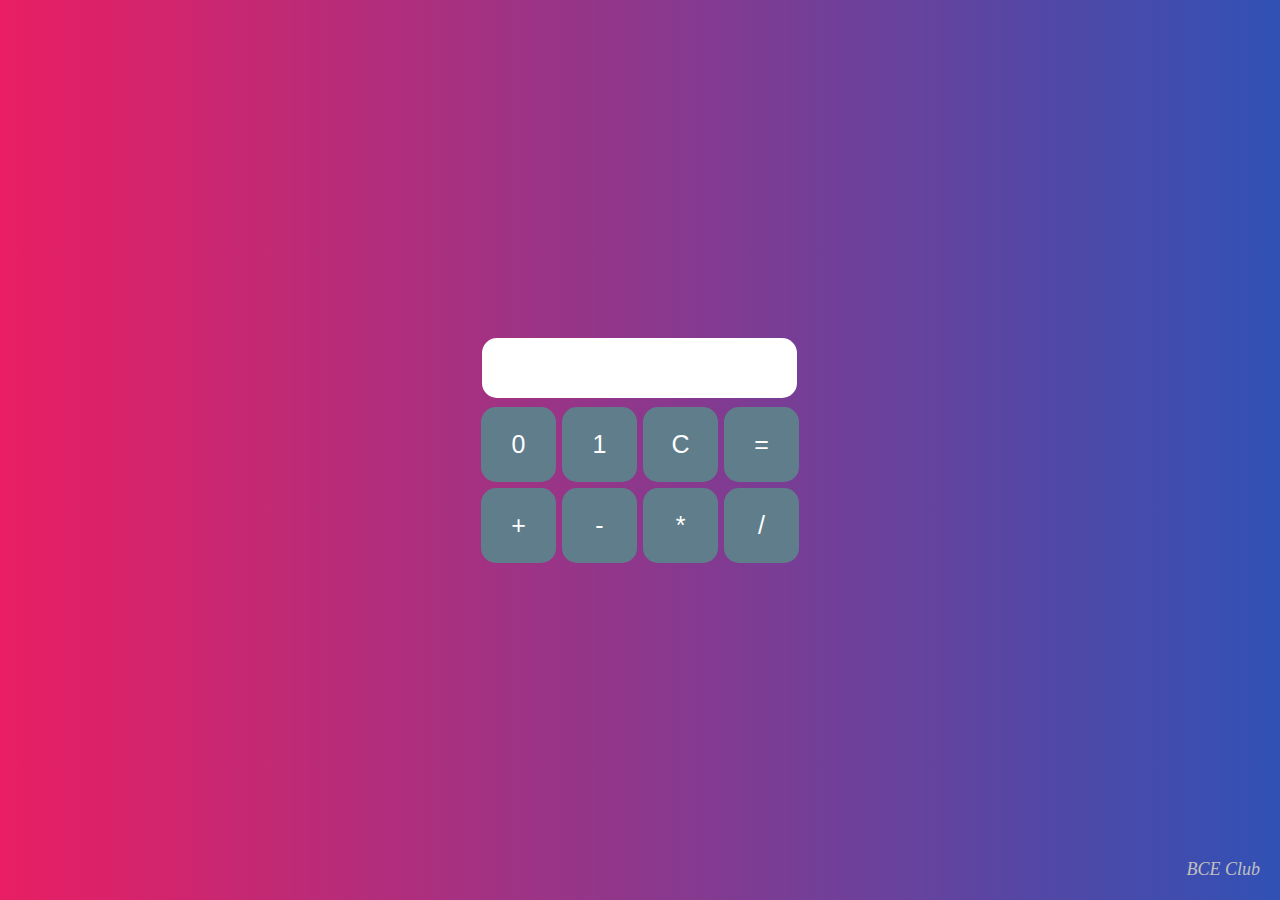
<file: Binaryconverter/index.html>
<!DOCTYPE html>
<html lang="en">
<head>
  <meta charset="UTF-8">
  <meta http-equiv="X-UA-Compatible" content="IE=edge">
  <meta name="viewport" content="width=device-width, initial-scale=1.0">
  <title>Binary Calculator</title>
  <link rel="stylesheet" href="css/binaryCalculator.css">
</head>
<body>
  <div class="bg"></div>
  <div class="main">
    <form name="form">
      <input id="res" type="text" class="textview" name="textview">
    </form>
    <table>
      <tr>
        <td><input class="button" type="button" value="0" onclick="insert(0)"></td>
        <td><input class="button" type="button" value="1" onclick="insert(1)"></td>
        <td><input class="button" type="button" value="C" onclick="clc()"></td>
        <td><input class="button" type="button" value="=" onclick="eql()"></td>
      </tr>
      <tr>
        <td><input class="button" type="button" value="+" onclick="insert('+')"></td>
        <td><input class="button" type="button" value="-" onclick="insert('-')"></td>
        <td><input class="button" type="button" value="*" onclick="insert('*')"></td>
        <td><input class="button" type="button" value="/" onclick="insert('/')"></td>
      </tr>
    </table>       
  </div>
  <div class="name">
   BCE Club
  </div>
  <script src="js/binaryCalculator.js"></script>
</body>
</html>
</file>
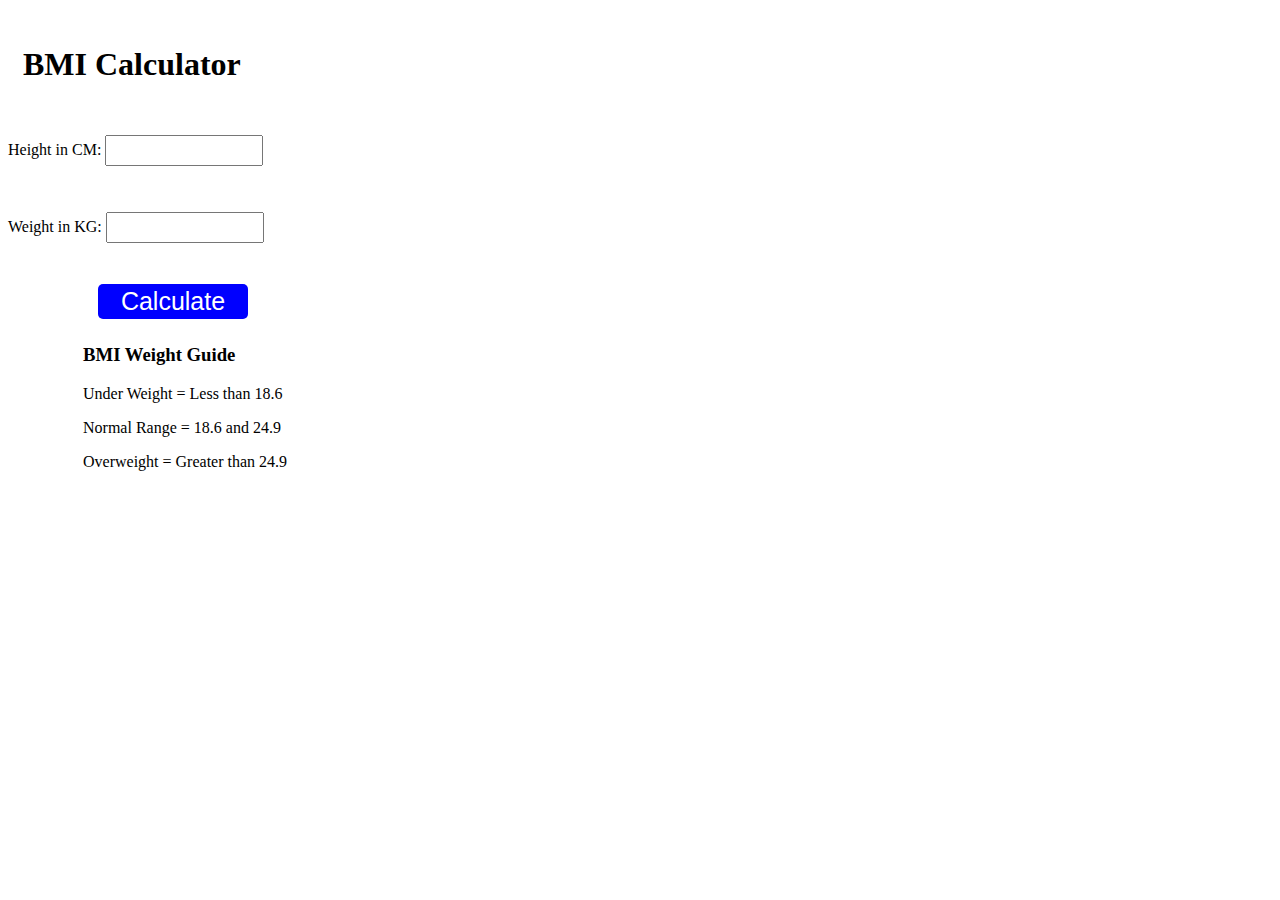
<file: bmi calc/index.html>
<!DOCTYPE html>
<html lang="en">
<head>
    <meta charset="UTF-8">
    <meta name="viewport" content="width=device-width, initial-scale=1.0">
    <meta http-equiv="X-UA-Compatible" content="ie=edge">
    <link rel="stylesheet" href="style.css">
    <title>BMI Calculator</title>
    <link rel="shortcut icon" href="../img/favicon.ico" type="image/x-icon">
</head>
<body>
    <div class="background">
    <div class="container">
    <h1>BMI Calculator</h1>
    <form>
    <p><label>Height in CM: </label><input type="text" id="height"></p>
    <p><label>Weight in KG: </label><input type="text" id="weight"></p>
    <button>Calculate</button>
    <div id="results"></div>
    <div id="weight-guide">
    <h3>BMI Weight Guide</h3>
    <p>Under Weight = Less than 18.6</p>
    <p>Normal Range = 18.6 and 24.9</p>
    <p>Overweight = Greater than 24.9</p>
    </div>
    </form>
    </div>
</div>
</body>
<script src="script.js"></script>
</html>
</file>
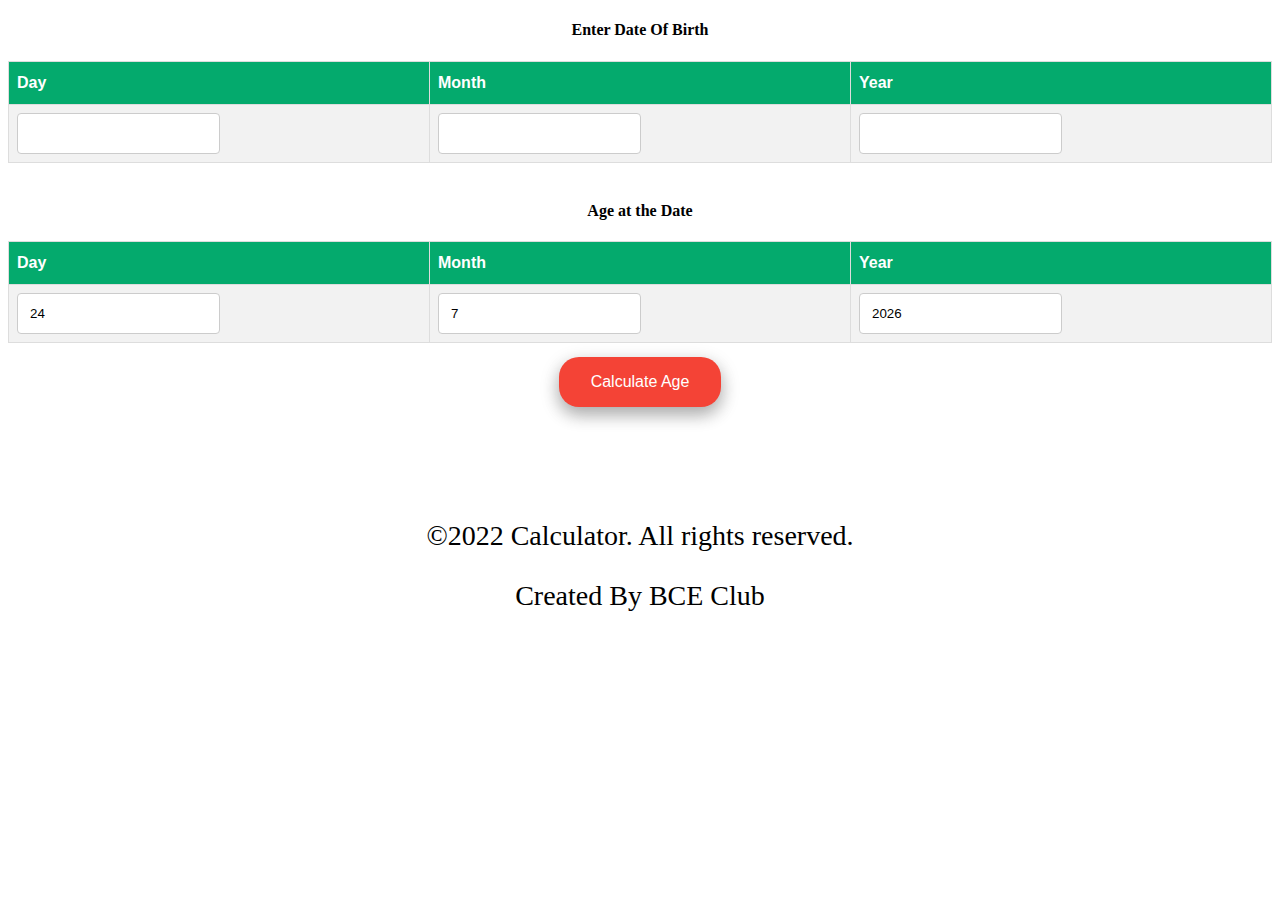
<file: Age calculator/age calculator.html>
<!DOCTYPE html>
<html lang="en">

<head>
    <meta charset="UTF-8">
    <meta http-equiv="X-UA-Compatible" content="IE=edge">
    <meta name="viewport" content="width=device-width, initial-scale=1.0">
    <link rel="stylesheet" href="style1.css">
    <title>Age Calculator</title>
</head>

<body>
    <div>
        <form autocomplete="off" id="form">
            <div>
                <h4>Enter Date Of Birth</h4>
                <table id="CustomTable" style="width: 100%;">
                    <tbody>
                        <tr>
                            <th>Day</th>
                            <th>Month</th>
                            <th>Year</th>
                        </tr>
                        <tr>
                            <td> <input class="form-control" id="date" max="31" maxlength="2" required="" size="2"
                                    type="number" /></td>
                            <td> <input class="form-control" id="month" max="12" required="" type="number" /></td>
                            <td> <input class="form-control" id="year" max="9999" maxlength="4" required="" size="4"
                                    type="number" /></td>
                        </tr>
                    </tbody>
                </table>
            </div>
            <div> <br />
                <h4>Age at the Date</h4>
                <table id="CustomTable" style="width: 100%;">
                    <tbody>
                        <tr>
                            <th>Day</th>
                            <th>Month</th>
                            <th>Year</th>
                        </tr>
                        <tr>
                            <td> <input class="form-control" id="date2" max="31" maxlength="2" size="2" type="number" />
                            </td>
                            <td> <input class="form-control" id="month2" max="12" maxlength="2" size="2"
                                    type="number" /></td>
                            <td> <input class="form-control" id="year2" max="9999" maxlength="4" size="4"
                                    type="number" /></td>
                        </tr>
                    </tbody>
                </table>
            </div>
            <div style="margin-top: 10px; text-align: center;"> <button class="button button1" id="calbtn">Calculate
                    Age</button></div>
            <p style="font-size: 28px;"><span id="age"></span>&nbsp;<span id="months"></span>&nbsp;<span
                    id="days"></span></p>
        </form>
    </div>
    <footer>
        <p>&copy;2022 Calculator. All rights reserved.</p> 
        <p> Created By BCE Club</p>
      </footer>
   <script src="app.js"></script>
</body>

</html>
</file>
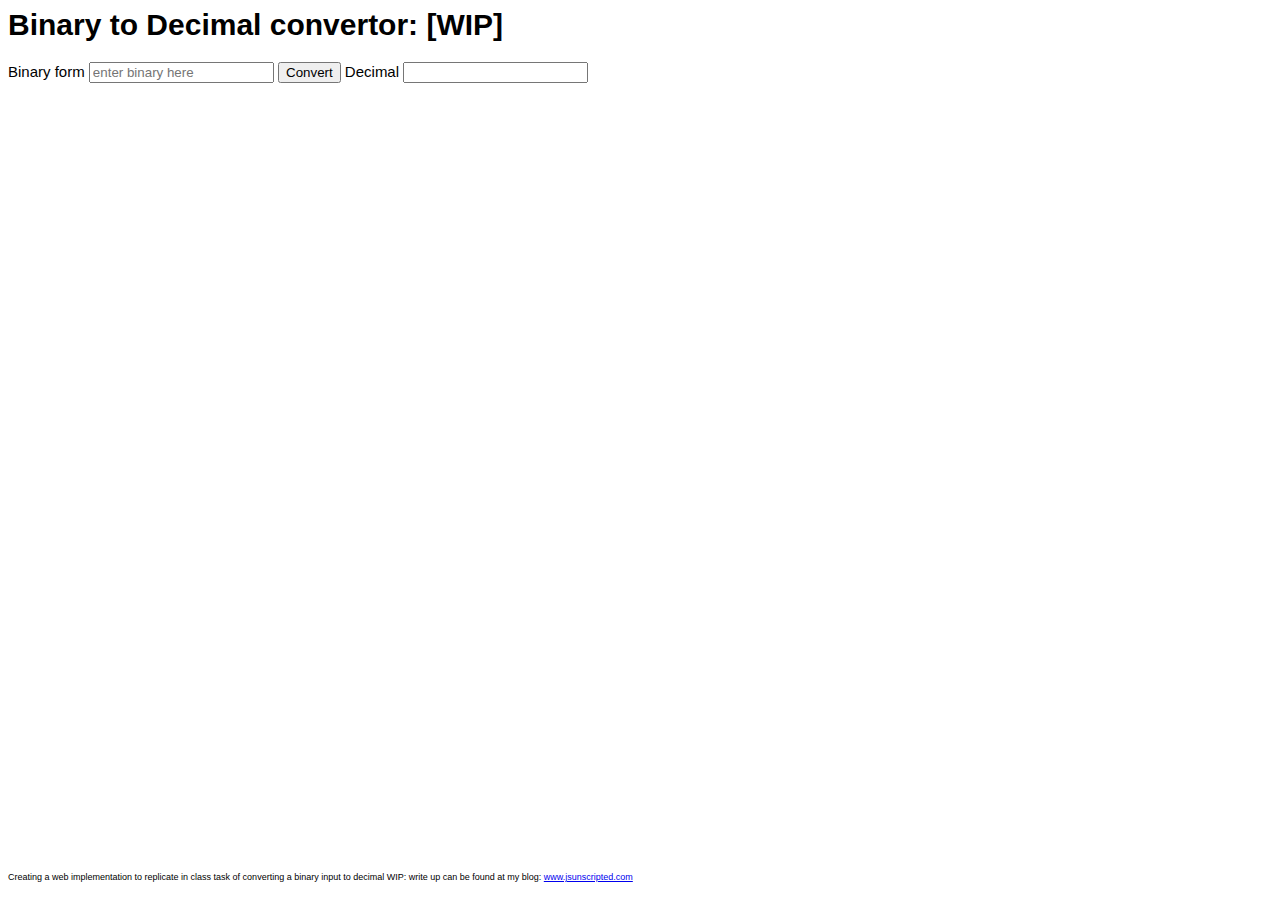
<file: binarydecimal/binary.html>
<!-- Creating a web implementation to replicate a in class task to convert a binary input to decimal
WIP: write up can be found at my blog: http://www.javascriptunscripted.com/?p=158
-->
<html>
  <head>
  <title>Binary to Decimal convertor</title></head>
  <link rel="stylesheet" href="./binary.css">
<body>
  <h1>Binary to Decimal convertor: [WIP]</h1>
  Binary form <input id="userInput" type="text" placeholder="enter binary here"></input>
  <button onclick="convertToBinary()">Convert</button>
  
  Decimal <input id="output"></input>

<div id="oneliner">
  <p>Creating a web implementation to replicate in class task of converting a binary input to decimal
    WIP: write up can be found at my blog: <a href="http://www.javascriptunscripted.com/?p=158" target="_blank">www.jsunscripted.com</a></p>
</div>
<script src="./binary.js"></script>
  </body>
</html>
</file>
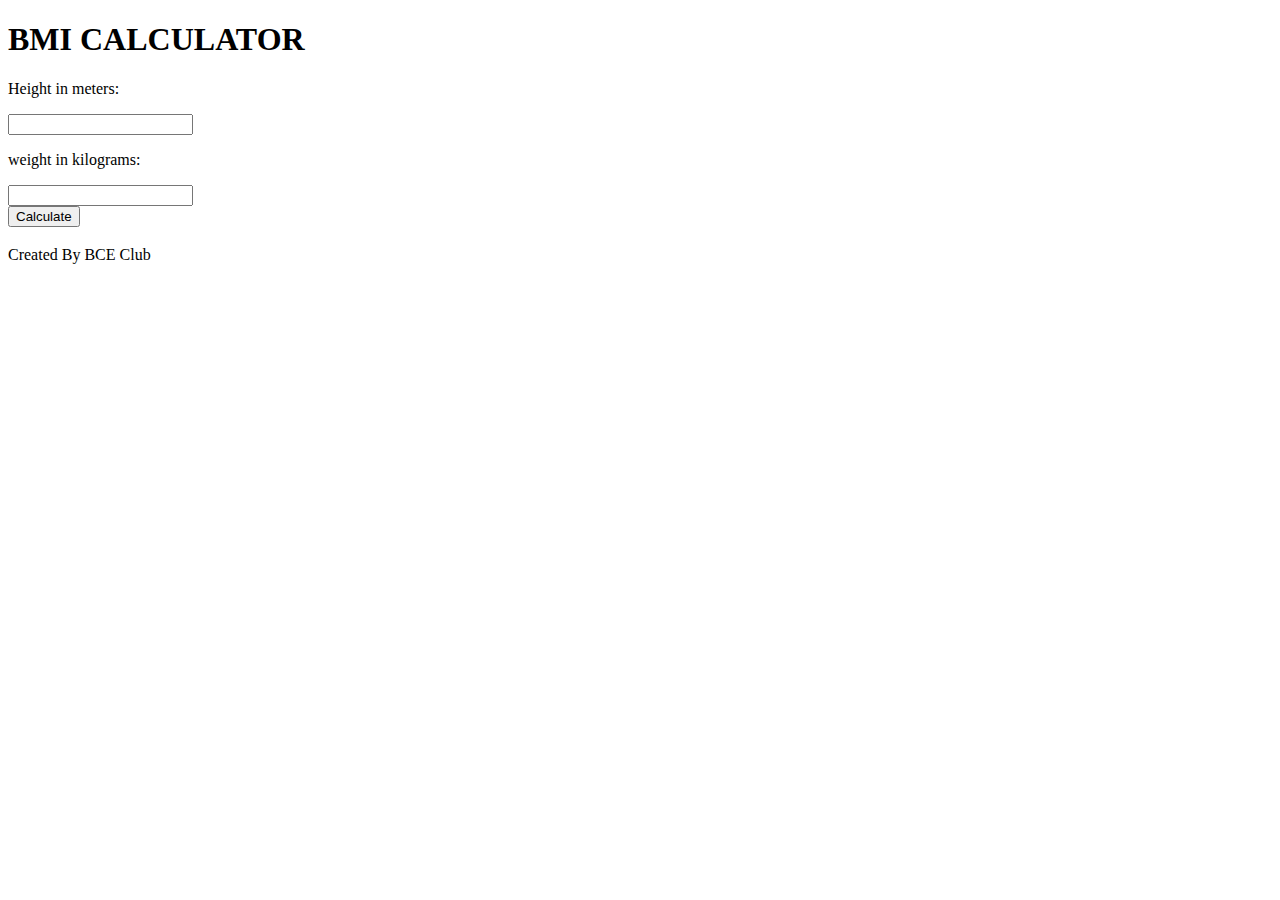
<file: BmiCalculator/bmi.html>
<!DOCTYPE html>
<html lang="en">
<head>
    <meta charset="UTF-8">
    <meta http-equiv="X-UA-Compatible" content="IE=edge">
    <meta name="viewport" content="width=device-width, initial-scale=1.0">
    
    <title>Document</title>
</head>
<body>
    <div class="calculator-container">
        <h1>BMI CALCULATOR</h1>
        <p>Height in meters:</p>
        <input class="height-input-field" type="text">
        <p>weight in kilograms:</p>
        <input class="weight-input-field" type="text"><br>
        <button class="calculate"> Calculate</button>
    </div>
    <h3 class="result"></h3>
    <p class="result-statement"></p>
    <p>   Created By BCE Club </p>
    <script src="./bmi.js"></script>
</body>
</html>
</file>
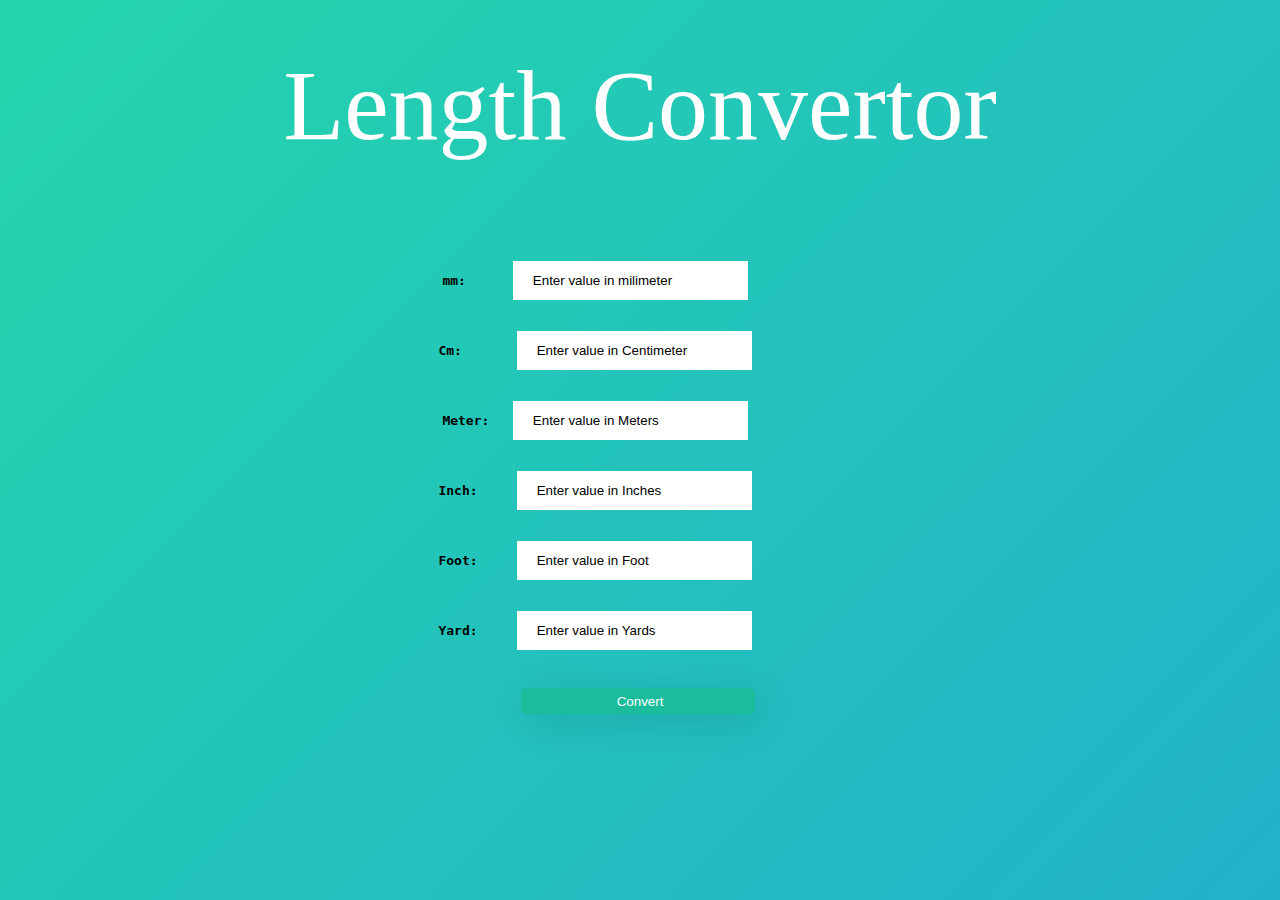
<file: length-convert/length.html>
<html>
<head>
<title>Conversion</title>
<style>
body{
	
	background: linear-gradient(-45deg, #ee7752, #e73c7e, #23a6d5, #23d5ab);
	background-size: 400% 400%;
	animation: gradient 15s ease infinite;
	text-align:center;

}

@keyframes gradient {
	0% {
		background-position: 0% 50%;
	}
	50% {
		background-position: 100% 50%;
	}
	100% {
		background-position: 0% 50%;
	}
}

.header{
padding-top:40px;
color:white;
text-align:center;
font-size:100px;
width:100%;
height:20%;

}
::placeholder{
color:black;
}
input[type=text] {
padding-left:30px;
  width: 20%;
  padding: 12px 20px;
  margin: 8px 0;
  box-sizing: border-box;
  border: none;

  color: black;
}

input[type=text]:focus{
  background: linear-gradient(to right, #ff6b08, #cf23cf);
}

input[type=button]{  
width:20%;
height:2em;
cursor: pointer;
padding-left:10px;
text-align:center;
 border: none; 
border-radius: 5px; 
background-color: #1abc9c; 
color: #fff;
position: relative; 
overflow: hidden; 
box-shadow: 6px 7px 40px -4px  
            rgba(0, 0, 0, 0.2); 

}

.con{
 	padding-right:90px;
}
.value{
width:50%;
}
</style>
<body>
<header class="header">
Length Convertor
</header>
<div class="title"></div>
<form name="converter" class="con">


<pre><b>
mm:      <input type="text" name="mm" placeholder="Enter value in milimeter" onChange="mmConverter()"><br>
Cm:       <input type="text" name="cm" placeholder="Enter value in Centimeter" onChange="cmConverter()"><br>
Meter:   <input type="text" name="meter" placeholder="Enter value in Meters" onChange="meterConverter()"><br>
Inch:     <input type="text" name="inch" placeholder="Enter value in Inches" onChange="inchConverter()"><br>
Foot:     <input type="text" name="feet" placeholder="Enter value in Foot" onChange="feetConverter()"><br>
Yard:     <input type="text" name="yard" placeholder="Enter value in Yards" onChange="yardConverter()"><br>
</b>
           <input type="button" value="Convert" />
</pre>
</form>

<script>
function cmConverter(){
document.converter.inch.value = document.converter.cm.value / 2.54
document.converter.feet.value = document.converter.cm.value / 30.48
document.converter.meter.value = document.converter.cm.value * 0.01
document.converter.yard.value = document.converter.cm.value / 91.44
document.converter.mm.value = document.converter.cm.value * 10
}
function inchConverter(){
document.converter.cm.value = document.converter.inch.value * 2.54
document.converter.feet.value = document.converter.inch.value / 12
document.converter.meter.value = document.converter.inch.value / 39.37
document.converter.yard.value = document.converter.inch.value * 36
document.converter.mm.value = document.converter.inch.value * 25.4
}
function feetConverter(){
document.converter.cm.value = document.converter.feet.value * 30.48
document.converter.inch.value = document.converter.feet.value * 12
document.converter.meter.value = document.converter.feet.value / 3.281
document.converter.yard.value = document.converter.feet.value / 3
document.converter.mm.value = document.converter.feet.value * 305
}
function meterConverter(){
document.converter.cm.value = document.converter.meter.value * 100
document.converter.inch.value = document.converter.meter.value * 39.27
document.converter.feet.value = document.converter.meter.value * 3.281
document.converter.yard.value = document.converter.meter.value * 1.094
document.converter.mm.value = document.converter.meter.value * 1000
}
function yardConverter(){
document.converter.cm.value = document.converter.yard.value * 100
document.converter.inch.value = document.converter.yard.value * 39.27
document.converter.feet.value = document.converter.yard.value * 3.281
document.converter.meter.value = document.converter.yard.value / 1.094
document.converter.mm.value = document.converter.yard.value * 914
}
function mmConverter(){
document.converter.cm.value = document.converter.mm.value / 10
document.converter.inch.value = document.converter.mm.value / 25.4
document.converter.meter.value = document.converter.mm.value / 1000
document.converter.yard.value = document.converter.mm.value / 914
document.converter.feet.value = document.converter.mm.value / 305 
}
</script>
</body>
</head>
</html>
</file>
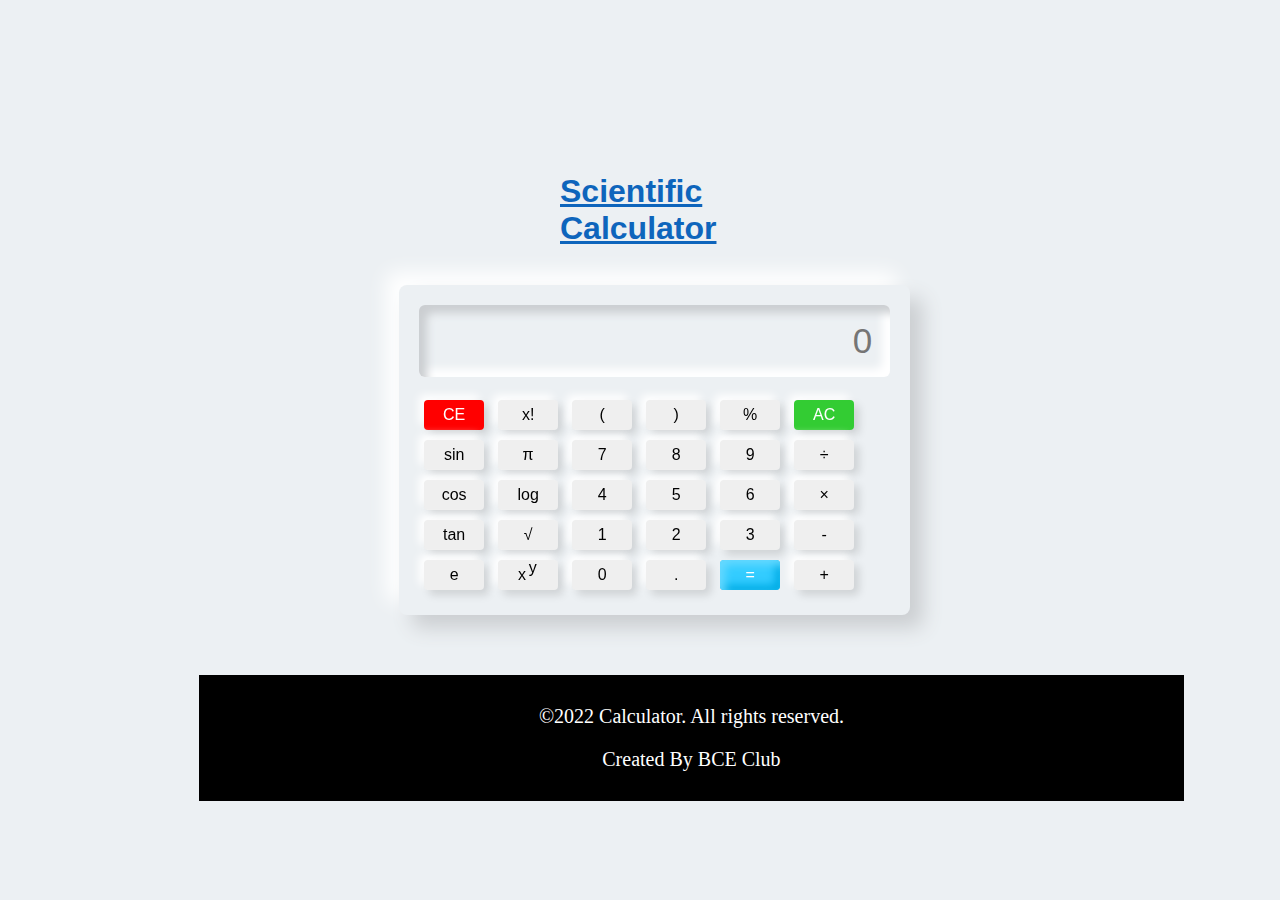
<file: scientific-calci/scientific.html>
<!DOCTYPE html>
<html lang="en">

<head>
    <meta charset="UTF-8">
    <meta name="viewport" content="width=device-width, initial-scale=1.0">
    <meta name="type" content="Scientific Calculator">
    <title>Scientific Calculator</title>
    <link rel="stylesheet" href="scientific.css">
    <link rel="stylesheet" type="text/css" href="https://stackpath.bootstrapcdn.com/font-awesome/4.7.0/css/font-awesome.min.css">
</head>

<body>
<h2 class="sh2"> Scientific Calculator</h2>
    <div class="container">
        <div class="display">
            <input id="screen" type="text" placeholder="0">
        </div>

        <div class="btns">
            <div class="row">
                <button id="ce" onclick="backspc()">CE</button>
                <button onclick="fact()">x!</button>
                <button class="btn">(</button>
                <button class="btn">)</button>
                <button class="btn">%</button>
                <button id="ac" onclick="screen.value=''">AC</button>
            </div>

            <div class="row">
                <button onclick="sin()">sin</button>
                <button onclick="pi()">π</button>
                <button class="btn">7</button>
                <button class="btn">8</button>
                <button class="btn">9</button>
                <button class="btn">÷</button>
            </div>

            <div class="row">
                <button onclick="cos()">cos</button>
                <button onclick="log()">log</button>
                <button class="btn">4</button>
                <button class="btn">5</button>
                <button class="btn">6</button>
                <button class="btn">×</button>
            </div>

            <div class="row">
                <button onclick="tan()">tan</button>
                <button onclick="sqrt()">√</button>
                <button class="btn">1</button>
                <button class="btn">2</button>
                <button class="btn">3</button>
                <button class="btn">-</button>
            </div>

            <div class="row">
                <button onclick="e()">e</button>
                <button onclick="pow()">x <span style="position: relative; bottom: .4em; right: .1em;">y</span> </button>
                <button class="btn">0</button>
                <button class="btn">.</button>
                <button id="eval" onclick="screen.value=eval(screen.value)">=</button>
                <button class="btn">+</button>
            </div>
        </div>
    </div>
    <footer>
        <p>&copy;2022 Calculator. All rights reserved.</p>
        
        <p> Created By BCE Club</p>
      </footer>
    <script src="scientific.js"></script>
</body>

</html>
</file>
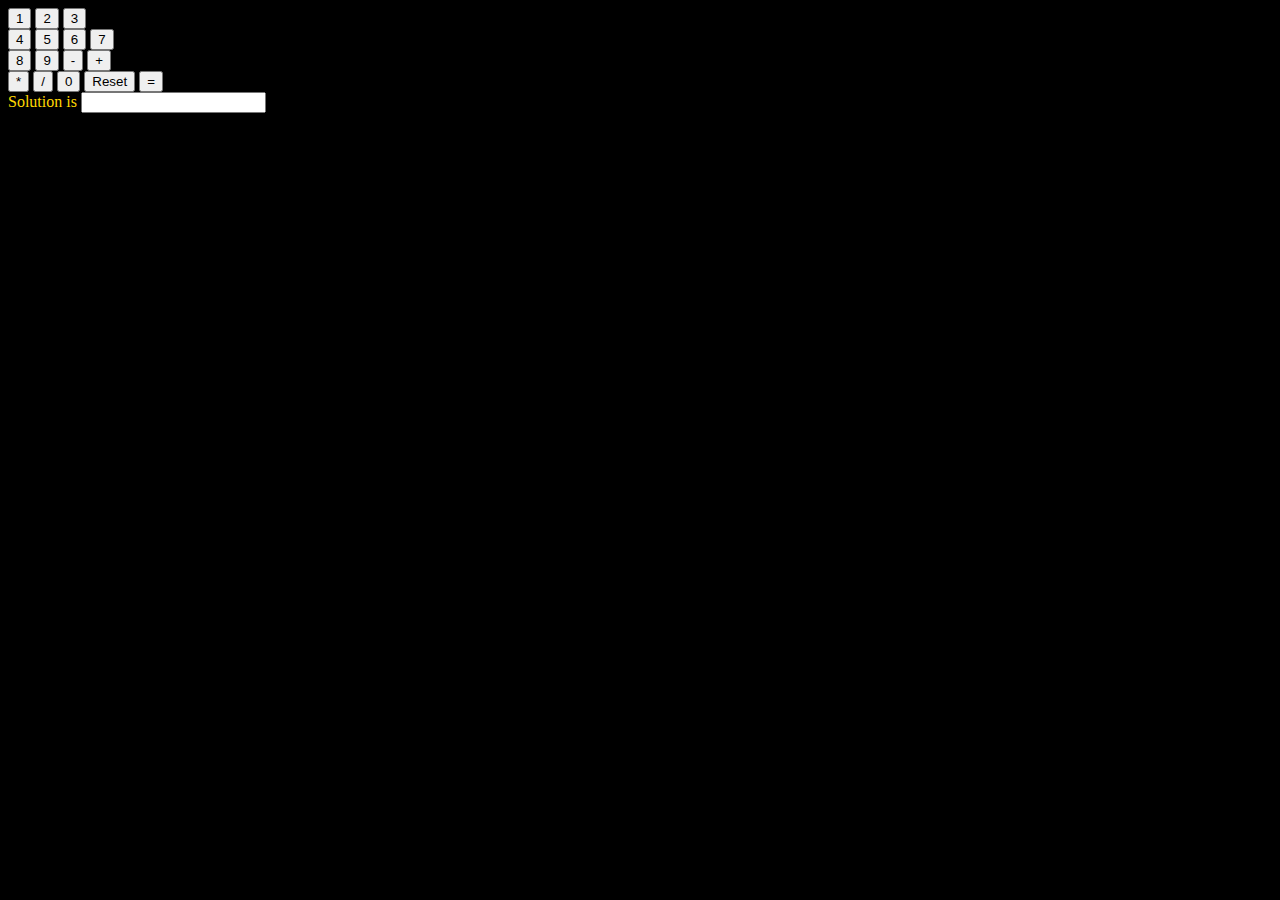
<file: SimpleCalc/simplecalc.html>
<html>
<head>
<title>HTML Calculator</title>
</head>
<body bgcolor= "#000000" text= "gold">
<form name="calculator" >
<input type="button" value="1" onClick="document.calculator.ans.value+='1'">
<input type="button" value="2" onClick="document.calculator.ans.value+='2'">
<input type="button" value="3" onClick="document.calculator.ans.value+='3'"><br>
<input type="button" value="4" onClick="document.calculator.ans.value+='4'">
<input type="button" value="5" onClick="document.calculator.ans.value+='5'">
<input type="button" value="6" onClick="document.calculator.ans.value+='6'">
<input type="button" value="7" onClick="document.calculator.ans.value+='7'"><br>
<input type="button" value="8" onClick="document.calculator.ans.value+='8'">
<input type="button" value="9" onClick="document.calculator.ans.value+='9'">
<input type="button" value="-" onClick="document.calculator.ans.value+='-'">
<input type="button" value="+" onClick="document.calculator.ans.value+='+'"><br>
<input type="button" value="*" onClick="document.calculator.ans.value+='*'">
<input type="button" value="/" onClick="document.calculator.ans.value+='/'">

<input type="button" value="0" onClick="document.calculator.ans.value+='0'">
<input type="reset" value="Reset">
<input type="button" value="=" onClick="document.calculator.ans.value=eval(document.calculator.ans.value)">
<br>Solution is <input type="textfield" name="ans" value="">
</form>
</body>
</html>
</file>
<file: Binaryconverter/css/binaryCalculator.css>
* {
  margin: 0;
  padding: 0;
}

.bg {
  background: linear-gradient(to right, #e91e63, #3151b5);
  position: absolute;
  top: 0px;
  left: 0px;
  right: 0px;
  bottom: 0px;
}

.main {
  position: absolute;
  top: 50%;
  left: 50%;
  transform: translateX(-50%) translateY(-50%);
}

.button {
  width: 75px;
  height: 75px;
  font-size: 25px;
  margin: 2px;
  cursor: pointer;
  border-radius: 15px;
  border: none;
  color: white;
  background-color: #607d8b;
  transition-duration: 0.4s;
}

.button:hover {
  box-shadow: 0 12px 16px 0 rgba(0, 0, 0, 0.24),
    0 17px 50px 0 rgba(0, 0, 0, 0.19);
  background: rgb(88, 153, 184);
}

.textview {
  width: 305px;
  height: 50px;
  margin: 5px;
  font-size: 25px;
  padding: 5px;
  border: none;
  border-radius: 15px;
  background-color: #ffffff;
}

.name {
  padding: 20px;
  bottom: 0;
  right: 0;
  text-align: right;
  position: absolute;
  color: silver;
  font-family: Berlin Sans FB;
  font-style: oblique;
  font-size: large;
}
</file>
<file: bmi calc/style.css>
container {
    width: 375px;
    height: 525px;
    margin-left: 350px;
    margin-top: 65px;
    background-color: yellow;
    padding-left: 30px;
    align-items: center;
   
}

#height, #weight {
    width: 150px;
    height: 25px;
    margin-top: 30px;
}

#weight-guide{
    margin-left: 75px;
    margin-top: 25px;
}

#results{
    font-size: 35px;
    margin-left: 90px;
    margin-top: 20px;
    color: blue;
}

button{
    width: 150px;
    height: 35px;
    margin-left: 90px;
    margin-top: 25px;
    border-radius: 5px;
    border-style: none;
    background-color: blue;
    color: #fff;
    font-size: 25px;
}

h1{
    padding-left: 15px;
    padding-top: 25px;
}
</file>
<file: Age calculator/style1.css>
#CustomTable {
        font-family: Arial, Helvetica, sans-serif;
        border-collapse: collapse;
        width: 100%;
    }

    #CustomTable td,
    #CustomTable th {
        border: 1px solid #ddd;
        padding: 8px;
    }

    #CustomTable tr:nth-child(even) {
        background-color: #f2f2f2;
    }

    #CustomTable tr:hover {
        background-color: #ddd;
    }

    #CustomTable th {
        padding-top: 12px;
        padding-bottom: 12px;
        text-align: left;
        background-color: #04AA6D;
        color: white;
    }

    input[type=number] {

        padding: 12px;
        border: 1px solid #ccc;
        border-radius: 4px;
        resize: vertical;
        outline: none;
    }

    .button {
        background-color: #4CAF50;
        /* Green */
        border: none;
        color: white;
        padding: 16px 32px;
        text-align: center;
        text-decoration: none;
        display: inline-block;
        font-size: 16px;
        margin: 4px 2px;
        transition-duration: 0.4s;
        cursor: pointer;
    }

    .button1 {
        background-color: #f44336;
        color: white;
        border-radius: 20px;
        margin-bottom: 25px;
        box-shadow: 0 8px 16px 0 rgba(0, 0, 0, 0.2), 0 6px 20px 0 rgba(0, 0, 0, 0.19);
    }

    .button1:hover {
        background-color: #008CBA;
        color: white;
    }
h4{
  text-align: center;

}
p{
  text-align: center;
  font-size: 28px;
}
</file>
<file: binarydecimal/binary.css>
html {
    font: 15px Verdana, sans-serif;
  }
  
  #oneliner{
    font-size: 0.6em;
    position: absolute;
    bottom: 1%;
  }
</file>
<file: scientific-calci/scientific.css>
body {
    padding: 0;
    margin: 0;
    display: flex;
    justify-content: center;
    align-items: center;
    min-height: 100vh;
    user-select: none;
    background: #ecf0f3;
}
.sh2{
    font-size: 2rem;
    font-weight: bold;
    color: #0e65bc;
    position: relative;
    font-family: 'Franklin Gothic Medium', 'Arial Narrow', Arial, sans-serif;
    top: -15rem;
    left: 35rem;
    width: 55rem;
    
    text-decoration: underline;

}
.container {
    position: fixed;
    margin-left: 1.8em;
    padding: 20px;
    border-radius: 8px;
    box-shadow: 13px 13px 20px #cbced1, -13px -13px 20px #ffffff;
}

.content {
    width: 100%;
    margin-top: 1.7em;
    display: flex;
    justify-content: center;
    align-items: center;
    flex-direction: column;
}

.row button {
    width: 60px;
    height: 30px;
    font-size: 16px;
    border: none;
    outline: none;
    margin: 5px;
    border-radius: 4px;
    transition: .1s;
    box-shadow: 5px 5px 8px #00000020, -5px -5px 8px #ffff;
}

.row button:hover {
    box-shadow: inset 5px 5px 8px rgba(16, 16, 16, .1), inset -5px -5px 8px #fff;
    background: #fff;
}

.display #screen {
    margin-bottom: .5em;
    width: auto;
    height: 70px;
    font-size: 35px;
    outline: none;
    border: none;
    text-align: right;
    padding-right: .5em;
    background: #ecf0f3;
    border-radius: 6px;
    box-shadow: inset 8px 8px 8px #cbced1, inset -8px -8px 8px #ffffff;
}

#eval {
    background: #33ccff;
    color: #fff;
    box-shadow: inset 5px 5px 8px #66d9ff, inset -5px -5px 8px #00ace6;
}

#eval:hover {
    box-shadow: inset 5px 5px 8px #00ace6, inset -5px -5px 8px #00ace6;
}

#ac {
    background: #33cc33;
    color: #fff;
}

#ac:hover {
    box-shadow: inset 5px 5px 8px #33cc33, inset -5px -5px 8px #11ac11;
}

#ce {
    background: #ff0000;
    color: #fff;
}

#ce:hover {
    box-shadow: inset 5px 5px 8px #ff0000, inset -5px -5px 8px #c40c0c;
}


footer{
    text-align: center;
    font-size: 20px;
    color: #fff;
    background-color: #000;
    padding: 10px;
    position: relative;
    left: -6rem;
    top: 18rem;
    width: 180rem;
}
</file>
